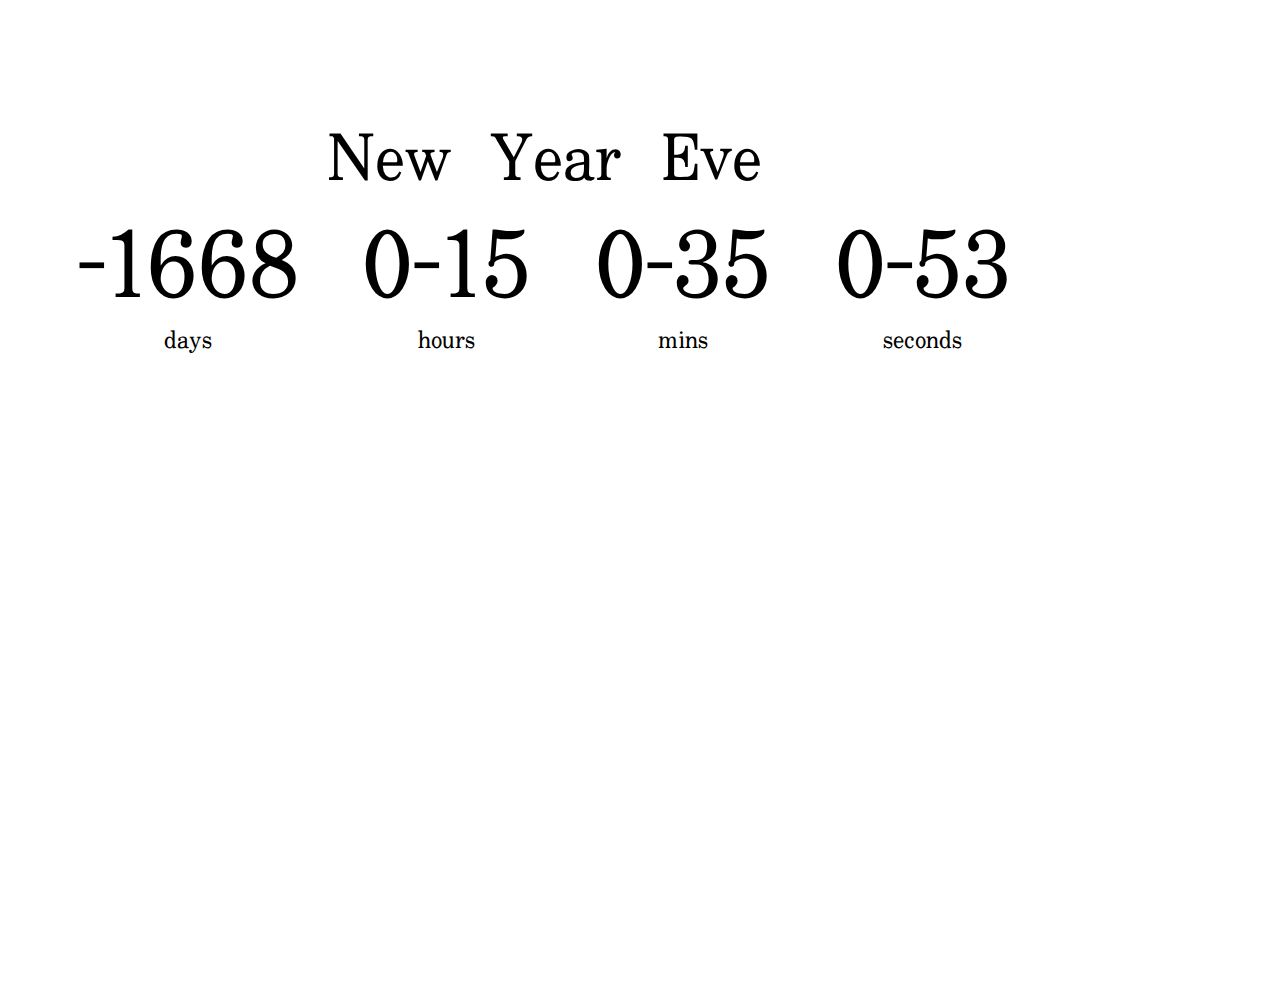
<file: CountDown/index.html>
<!DOCTYPE html>
<html lang="en">
<head>
    <meta charset="UTF-8">
    <meta name="viewport" content="width=device-width, initial-scale=1.0">
    <title>Countdown Timer</title>

    <link rel="stylesheet" href="style.css">
    <script src="script.js" defer></script>
    <!--fav icon-->
    <link rel="shortcut icon" href="https://image.flaticon.com/icons/png/512/62/62834.png">
</head>
<body>
    <h1>New Year Eve</h1>
    <div class="countdown-container">
        <div class="countdown days-c">
            <p class="big-text" id="days">0</p>
            <span>days</span>
        </div>
        <div class="countdown hours-c">
            <p class="big-text" id="hours">0</p>
            <span>hours</span>
        </div>
        <div class="countdown mins-c">
            <p class="big-text" id="mins">0</p>
            <span>mins</span>
        </div>
        <div class="countdown seconds-c">
            <p class="big-text" id="seconds">0</p>
            <span>seconds</span>
        </div>
    </div>
</body>
</html>
</file>
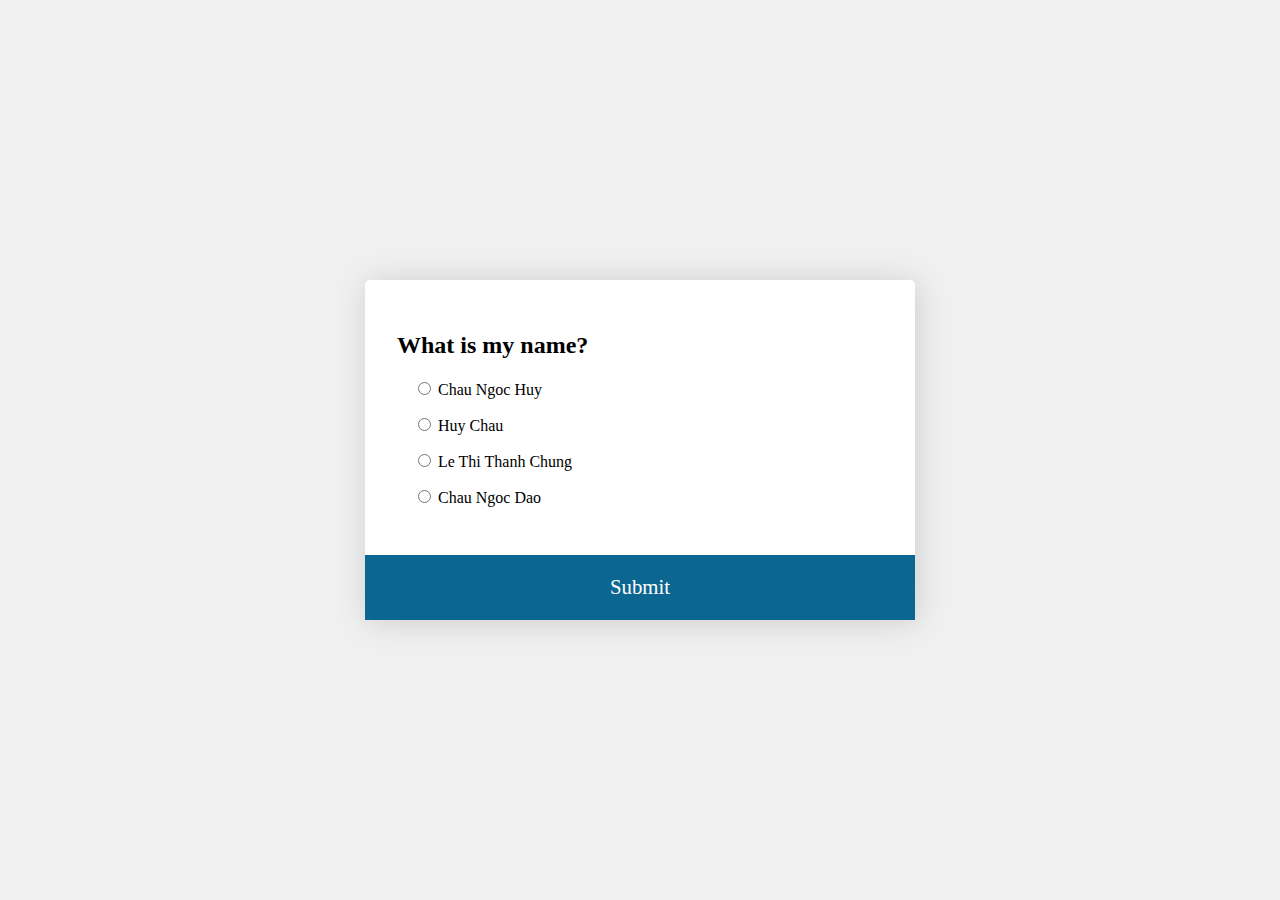
<file: Quiz/index.html>
<!DOCTYPE html>
<html lang="en">
<head>
    <meta charset="UTF-8">
    <meta name="viewport" content="width=device-width, initial-scale=1.0">
    <title>Quiz App</title>

    <link rel="stylesheet" href="style.css">
    <script src="script.js" defer></script>
    <!--fav icon-->
    <link rel="shortcut icon" href="https://img3.stockfresh.com/files/n/nickylarson974/m/94/4362403_stock-vector-vector-quiz-icon.jpg">
</head>
<body>
    <div class="quiz-container" id="quiz">
        <div class="quiz-header">
            <h2 id="question">Question</h2>
            <ul>
                <li>
                    <input type="radio" id="a" name="answer" class="answer">
                    <label id="a-text" for="a">Answer</label>
                </li>
                <li>
                    <input type="radio" id="b" name="answer" class="answer">
                    <label id="b-text" for="b">Answer</label>
                </li>
                <li>
                    <input type="radio" id="c" name="answer" class="answer">
                    <label id="c-text" for="c">Answer</label>
                </li>
                <li>
                    <input type="radio" id="d" name="answer" class="answer">
                    <label id="d-text" for="d">Answer</label>
                </li>
            </ul>
        </div>
        <button id="submit">Submit</button>
    </div>
</body>
</html>
</file>
<file: CountDown/style.css>
@import url('https://fonts.googleapis.com/css2?family=Uchen&display=swap');
/* *{
    box-sizing: border-box;
} */
body{
    background-image: url(https://wallpapercave.com/wp/wp4613288.jpg);
    background-size:cover;
    background-position: left top;
    min-height: 100vh;
    display: flex;
    flex-direction: column;
    font-family: "Uchen"  , sans-serif;
    align-items:center;
    /* justify-content: center; */
    margin: 8% 15% 0rem 0rem;
    overflow: hidden;
}
h1{
    font-weight: normal;
    font-size: 4rem;
    margin: 0 2rem;
}
.countdown-container{
    display: flex;
}
.big-text{
    font-size: 6rem;
    line-height: 1;
    margin: 0 2rem;
}

.countdown {
    text-align: center;
}
.countdown span{
    font-size: 1.5rem;
}
</file>
<file: Quiz/style.css>
*{
    box-sizing: border-box;
}
body{
    display: flex;
    align-items: center;
    justify-content: center;
    margin: 0;
    background-color: #f0f0f0;
    min-height: 100vh;
}
.quiz-container{
    box-shadow: 2px 2px 30px #cdcdcd;
    border-radius: 5px;
    background-color: rgb(255, 255, 255);
    width: 550px;
    max-width: 100%;
}
.quiz-header{
    padding: 2rem;
}
ul{
    list-style-type: none;
    padding: 0;
}
ul li{
    margin: 1rem;
}
ul li label{
    cursor: pointer;
}
button{
    display: block;
    color: rgb(255, 255, 255);
    background-color: #0b6691;
    width: 100%;
    padding: 1.3rem;
    font-family: inherit;
    border: none;
    font-size: 1.3rem;
}
button:hover{
    background-color: #074968;
}

h1{
    display: flex;
    align-items: center;
    justify-content: center;
    /* background-color: #074968; */
}
</file>
